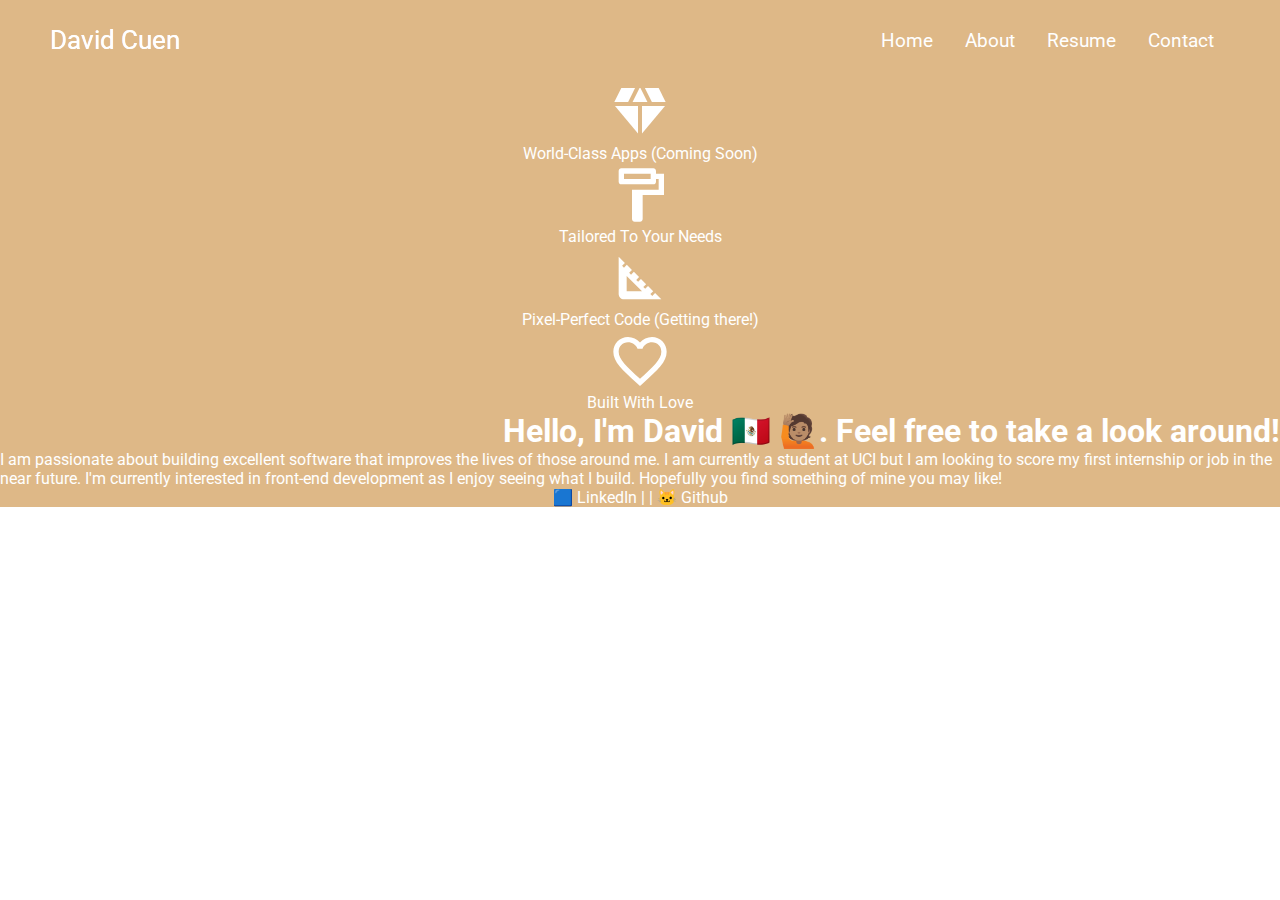
<file: index.html>
<!doctype html>
<html lang="en-US">

<!--
WRITTEN BY: David Cuen
EMAIL: cuend
-->

<head>
  <meta charset="utf-8">
  <meta name="author" content="David">
  <meta name="description" content="A custom portfolio for the work of David Cuen">
  <meta name="viewport" content="width=device-width, initial-scale=1.0">
  <title>David's Portfolio</title>
  <!-- Fonts/Icons -->
  <link rel="stylesheet" href="styles.css">
  <link rel="preconnect" href="https://fonts.googleapis.com">
  <link rel="preconnect" href="https://fonts.gstatic.com" crossorigin>
  <link href="https://fonts.googleapis.com/css2?family=Roboto&display=swap" rel="stylesheet">
  <link href="https://fonts.googleapis.com/icon?family=Material+Icons" rel="stylesheet">
  <!-- Bootstrap CSS -->
  <link href="https://cdn.jsdelivr.net/npm/bootstrap@5.2.2/dist/css/bootstrap.min.css" rel="stylesheet" integrity="sha384-Zenh87qX5JnK2Jl0vWa8Ck2rdkQ2Bzep5IDxbcnCeuOxjzrPF/et3URy9Bv1WTRi" crossorigin="anonymous">
  <!-- JavaScript Bundle with Popper -->
  <script src="https://cdn.jsdelivr.net/npm/bootstrap@5.2.2/dist/js/bootstrap.bundle.min.js" integrity="sha384-OERcA2EqjJCMA+/3y+gxIOqMEjwtxJY7qPCqsdltbNJuaOe923+mo//f6V8Qbsw3" crossorigin="anonymous"></script>
</head>

<body>

  <!-- Nav bar section -->
  <nav class="navbar">
    <div class="navbar__container">
      <a href="/" id="navbar__logo">David Cuen</a>
      <div class="navbar__toggle" id="mobile-menu">
        <div class="bar1"></div>
        <div class="bar2"></div>
        <div class="bar3"></div>
      </div>
      <ul class="navbar__menu">
        <li class="navbar__item">
          <a href="/" class="navbar__links">Home</a>
        </li>
        <li class="navbar__item">
          <a href="pages/about.html" class="navbar__links">About</a>
        </li>
        <li class="navbar__item">
          <a href="/images/resume.pdf" class="navbar__links" target="_blank" rel="noopener noreferrer">Resume</a>
        </li>
        <li class="navbar__item">
          <a href="pages/contact.html" class="navbar__links">Contact</a>
        </li>
      </ul>
    </div>
  </nav>
  <script src="app.js"></script>


  <!-- Hero Page -->
  <div class="container-fluid p-5 my-5">
    <!-- Icons -->
    <div class="row text-centered">
      <div class="col-sm-3">
        <img  class="icons" src="images/diamond.svg" alt="My Diamond SVG" style="height: 64px; width: 64px;">
        <p class="label">World-Class Apps (Coming Soon)</p>
      </div>
      <div class="col-sm-3">
        <img src = "images/paintroller.svg" alt="My Diamond SVG" style="height: 64px; width: 64px;">
        <p class="label">Tailored To Your Needs</p>
      </div>
      <div class="col-sm-3">
        <img src = "images/squareruler.svg" alt="My Square Ruler SVG" style="height: 64px; width: 64px;">
        <p class="label">Pixel-Perfect Code (Getting there!)</p> 
      </div>
      <div class="col-sm-3">
        <img src = "images/heart.svg" alt="My Heart SVG" style="height: 64px; width: 64px;">
        <p class="label">Built With Love</p> 
      </div>
    </div>
    <!-- Intro -->
    <div class="row my-5">
      <div class="col-6">
        <h1 class="tright">Hello, I'm David 🇲🇽 🙋🏽. Feel free to take a look around!</h1>
      </div>
      <div class="col-6">
        <p class="tleft">
          I am passionate about building excellent software that improves the lives of those around me. 
          I am currently a student at UCI but I am looking to score my first internship or job in the near 
          future. I'm currently interested in front-end development as I enjoy seeing what I build.
          Hopefully you find something of mine you may like!
        </p>
      </div>
    </div>
  </div>

  <!-- FOOTER -->
  <footer>
    <div class="container-fluid p-5 my-5">
      <div class="col d-flex justify-content-center">
        <p class="label">
          <a href="https://www.linkedin.com/in/david-cuen/" target="_blank" rel="noopener noreferrer">
            🟦 LinkedIn |
          </a>
          <a href="https://github.com/daev-c" target="_blank" rel="noopener noreferrer">
            | 🐱 Github
          </a>
        </p>
      </div>
    </div>
  </footer>
</body>

</html>
</file>
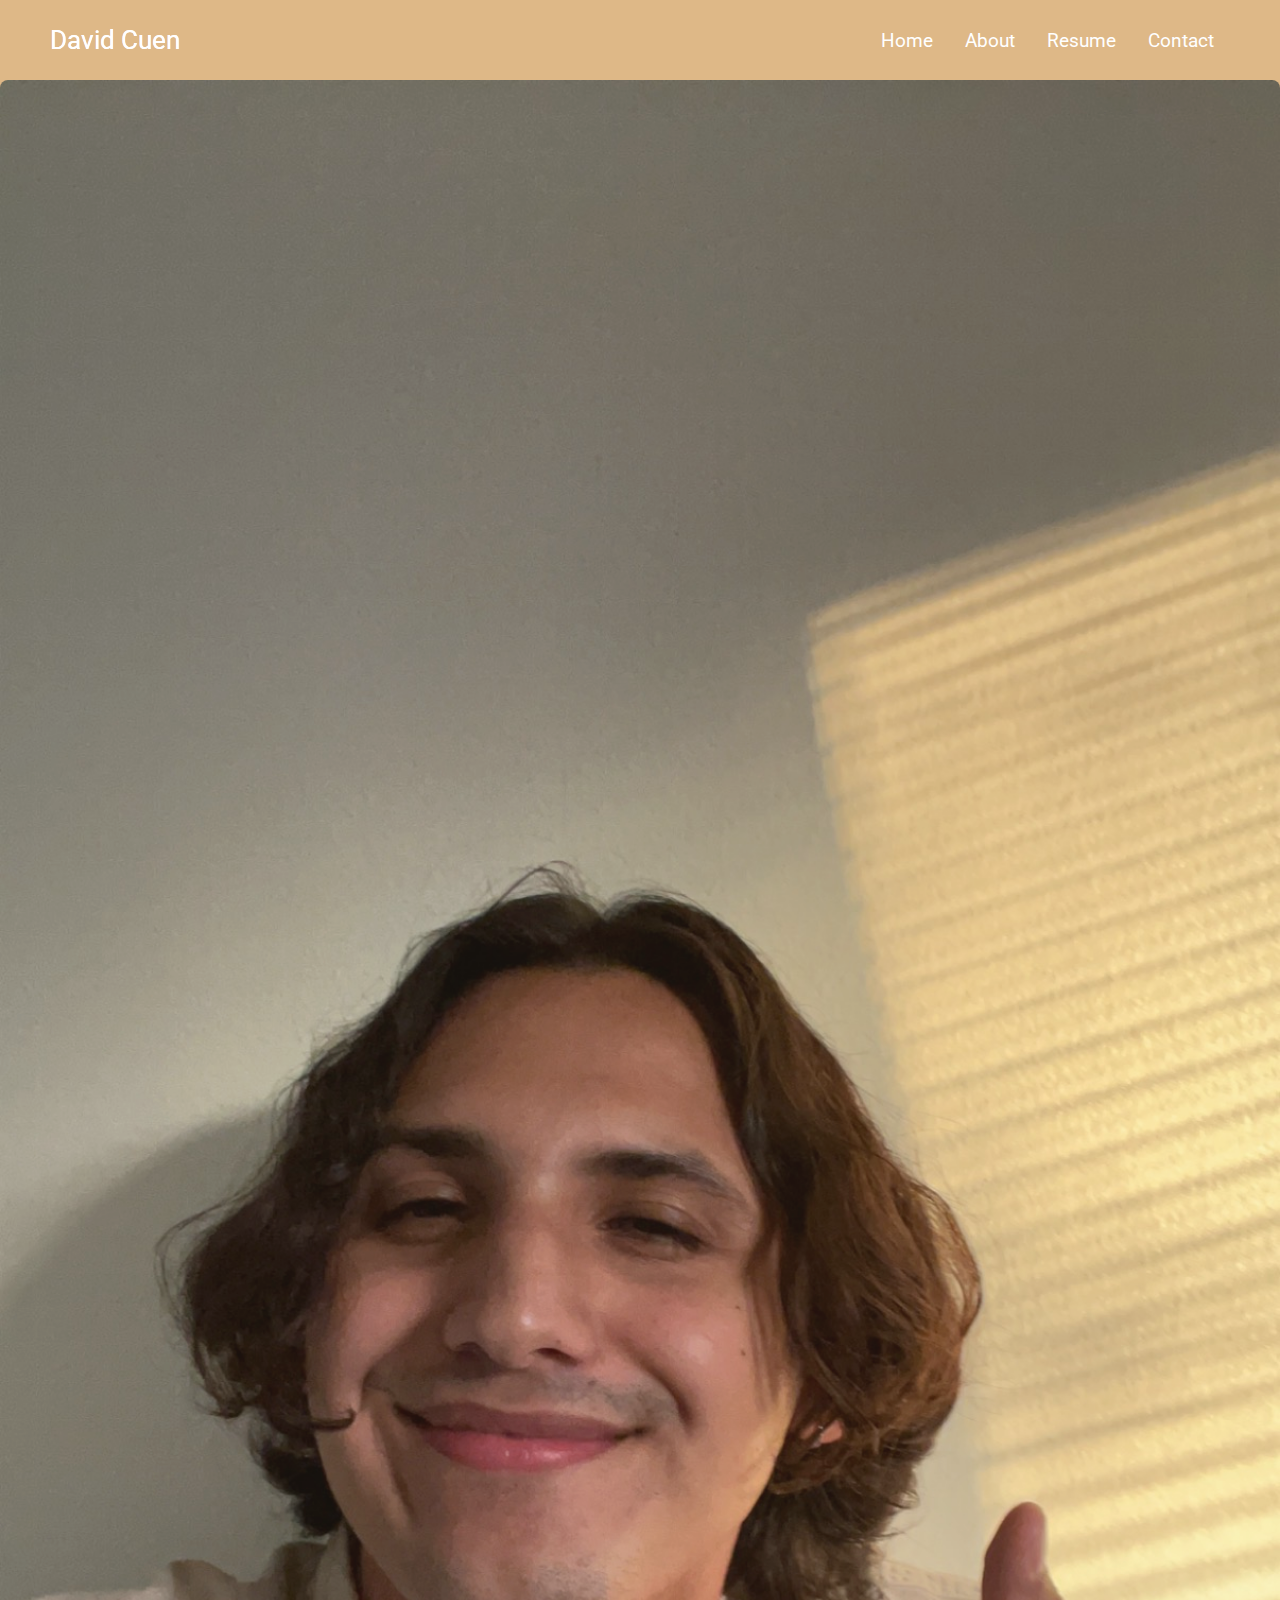
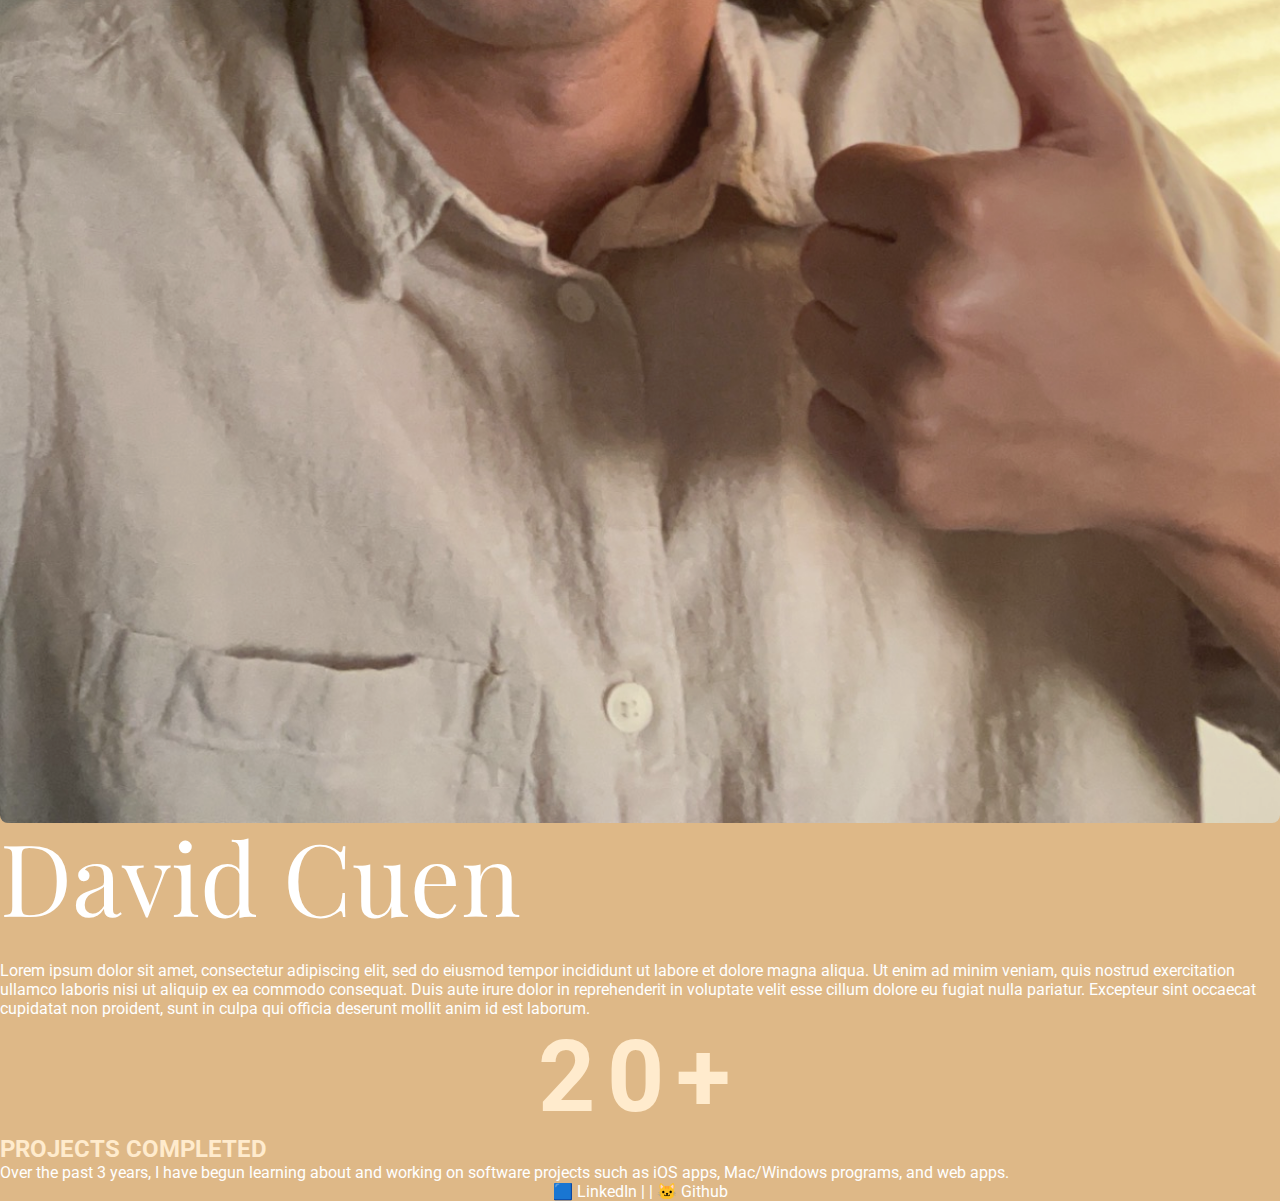
<file: pages/about.html>
<!doctype html>
<html lang="en-US">

<!--
WRITTEN BY: David Cuen
EMAIL: cuend
-->

<head>
  <meta charset="utf-8">
  <meta name="author" content="David">
  <meta name="description" content="A portfolio for the work of David Cuen">
  <meta name="viewport" content="width=device-width, initial-scale=1.0">
  <title>David's portfolio</title>
  <!-- Fonts/Icons -->
  <link rel="stylesheet" href="/styles.css">
  <link rel="preconnect" href="https://fonts.googleapis.com">
  <link rel="preconnect" href="https://fonts.gstatic.com" crossorigin>
  <link href="https://fonts.googleapis.com/css2?family=Roboto&display=swap" rel="stylesheet">
  <link href="https://fonts.googleapis.com/icon?family=Material+Icons" rel="stylesheet">
  <link rel="preconnect" href="https://fonts.googleapis.com">
  <link rel="preconnect" href="https://fonts.gstatic.com" crossorigin>
  <link href="https://fonts.googleapis.com/css2?family=Playfair+Display:ital@0;1&display=swap" rel="stylesheet">  
  <!-- Bootstrap CSS -->
  <link href="https://cdn.jsdelivr.net/npm/bootstrap@5.2.2/dist/css/bootstrap.min.css" rel="stylesheet" integrity="sha384-Zenh87qX5JnK2Jl0vWa8Ck2rdkQ2Bzep5IDxbcnCeuOxjzrPF/et3URy9Bv1WTRi" crossorigin="anonymous">
  <!-- JavaScript Bundle with Popper -->
  <script src="https://cdn.jsdelivr.net/npm/bootstrap@5.2.2/dist/js/bootstrap.bundle.min.js" integrity="sha384-OERcA2EqjJCMA+/3y+gxIOqMEjwtxJY7qPCqsdltbNJuaOe923+mo//f6V8Qbsw3" crossorigin="anonymous"></script>
</head>

<body>

    <!-- Nav bar section -->
    <nav class="navbar">
    <div class="navbar__container">
        <a href="/" id="navbar__logo">David Cuen</a>
        <div class="navbar__toggle" id="mobile-menu">
        <div class="bar1"></div>
        <div class="bar2"></div>
        <div class="bar3"></div>
        </div>
        <ul class="navbar__menu">
        <li class="navbar__item">
            <a href="/" class="navbar__links">Home</a>
        </li>
        <li class="navbar__item">
            <a href="/pages/about.html" class="navbar__links">About</a>
        </li>
        <li class="navbar__item">
            <a href="/images/resume.pdf" class="navbar__links" target="_blank" rel="noopener noreferrer">Resume</a>
        </li>
        <li class="navbar__item">
            <a href="/pages/contact.html" class="navbar__links">Contact</a>
        </li>
        </ul>
    </div>
    </nav>
    <script src="/app.js"></script>


    <!-- picture + about me -->
    <div class="container-fluid my-5">
    <div class="row py-5">
        <div class="col-sm-6">
        <img src="/images/david.JPG" alt="An image of David Cuen smiling and holding up a thumbs up." class="david">
        </div>
        <div class="col-sm-6 d-inline justify-content-center">
        <h1 class="tleft" id="play" style="font-size: 100px;" >David Cuen</h1>
        <p class="tleft" id="abtme">
            Lorem ipsum dolor sit amet, consectetur adipiscing elit, sed do eiusmod tempor incididunt ut labore et dolore magna aliqua. Ut enim ad minim veniam, quis nostrud exercitation ullamco laboris nisi ut aliquip ex ea commodo consequat. Duis aute irure dolor in reprehenderit in voluptate velit esse cillum dolore eu fugiat nulla pariatur. Excepteur sint occaecat cupidatat non proident, sunt in culpa qui officia deserunt mollit anim id est laborum. 
        </p>
        </div>
    </div>
    </div>

    <!-- projects section -->

    <div class="container-fluid my-5">
        <div class="row py-5">
        <div class="col">
            <h2 class="label" style="font-size: 100px; letter-spacing: 12px; color:blanchedalmond">20+</h2>
            <h2 class="label pt-5" style="text-align: left; color: blanchedalmond">PROJECTS COMPLETED</h2>
            <p class="label" style="text-align: left;">
                Over the past 3 years, I have begun learning about and working on software projects such as iOS apps, Mac/Windows programs, and web apps.
            </p>
        </div>
        </div>
    </div>

    <!-- footer section -->
    <footer>
        <div class="container-fluid p-5 my-5">
        <div class="col d-flex justify-content-center">
            <p class="label">
            <a href="https://www.linkedin.com/in/david-cuen/" target="_blank" rel="noopener noreferrer">
                🟦 LinkedIn |
            </a>
            <a href="https://github.com/daev-c" target="_blank" rel="noopener noreferrer">
                | 🐱 Github
            </a>
            </p>
        </div>
        </div>
    </footer>

</body>

</html>
</file>
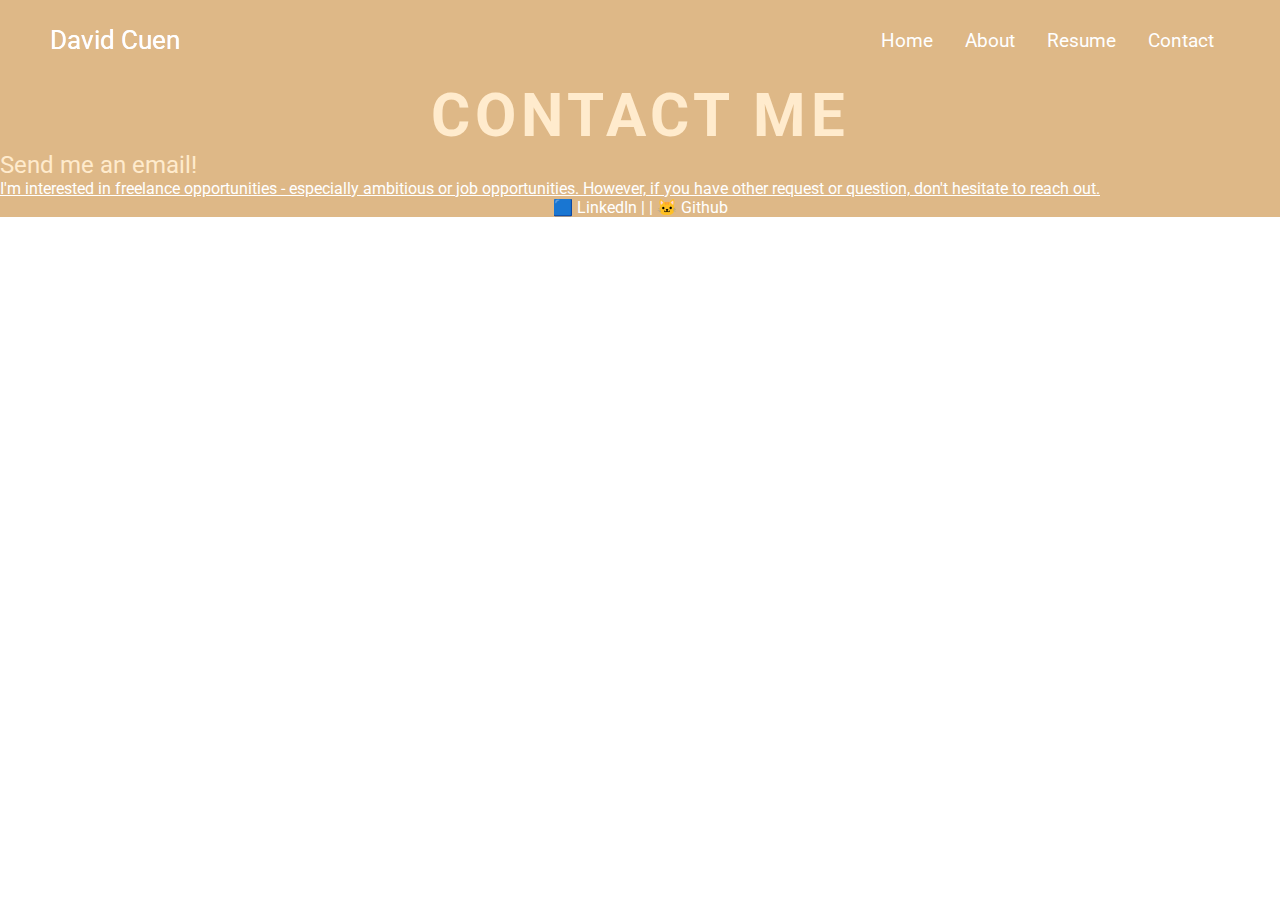
<file: pages/contact.html>
<!doctype html>
<html lang="en-US">

<!--
WRITTEN BY: David Cuen
EMAIL: cuend
-->

<head>
  <meta charset="utf-8">
  <meta name="author" content="David">
  <meta name="description" content="A portfolio for the work of David Cuen">
  <meta name="viewport" content="width=device-width, initial-scale=1.0">
  <title>David's portfolio</title>
  <!-- Fonts/Icons -->
  <link rel="stylesheet" href="/styles.css">
  <link rel="preconnect" href="https://fonts.googleapis.com">
  <link rel="preconnect" href="https://fonts.gstatic.com" crossorigin>
  <link href="https://fonts.googleapis.com/css2?family=Roboto&display=swap" rel="stylesheet">
  <link href="https://fonts.googleapis.com/icon?family=Material+Icons" rel="stylesheet">
  <link rel="preconnect" href="https://fonts.googleapis.com">
  <link rel="preconnect" href="https://fonts.gstatic.com" crossorigin>
  <link href="https://fonts.googleapis.com/css2?family=Playfair+Display:ital@0;1&display=swap" rel="stylesheet">  
  <!-- Bootstrap CSS -->
  <link href="https://cdn.jsdelivr.net/npm/bootstrap@5.2.2/dist/css/bootstrap.min.css" rel="stylesheet" integrity="sha384-Zenh87qX5JnK2Jl0vWa8Ck2rdkQ2Bzep5IDxbcnCeuOxjzrPF/et3URy9Bv1WTRi" crossorigin="anonymous">
  <!-- JavaScript Bundle with Popper -->
  <script src="https://cdn.jsdelivr.net/npm/bootstrap@5.2.2/dist/js/bootstrap.bundle.min.js" integrity="sha384-OERcA2EqjJCMA+/3y+gxIOqMEjwtxJY7qPCqsdltbNJuaOe923+mo//f6V8Qbsw3" crossorigin="anonymous"></script>
</head>

<body>

    <!-- Nav bar section -->
    <nav class="navbar">
        <div class="navbar__container">
        <a href="/" id="navbar__logo">David Cuen</a>
        <div class="navbar__toggle" id="mobile-menu">
            <div class="bar1"></div>
            <div class="bar2"></div>
            <div class="bar3"></div>
        </div>
        <ul class="navbar__menu">
            <li class="navbar__item">
            <a href="/" class="navbar__links">Home</a>
            </li>
            <li class="navbar__item">
            <a href="/pages/about.html" class="navbar__links">About</a>
            </li>
            <li class="navbar__item">
            <a href="/images/resume.pdf" class="navbar__links" target="_blank" rel="noopener noreferrer">Resume</a>
            </li>
            <li class="navbar__item">
            <a href="/pages/contact.html" class="navbar__links">Contact</a>
            </li>
        </ul>
        </div>
    </nav>
    <script src="/app.js"></script>

    <!-- contact me section -->

    <div class="container-fluid my-5">
        <div class="row py-5">
        <div class="col">
            <h2 class="label pb-4" style="font-size: 60px; letter-spacing: 5px; color:blanchedalmond">CONTACT ME</h2>
            <a href="mailto:davidsee888@gmail.com" class="label" style="text-align: left; color: blanchedalmond; font-size: 24px;">Send me an email!</a>
            <p class="label" style="text-align: left; text-decoration: underline;">
                I'm interested in freelance opportunities - especially ambitious or job opportunities. However, if you have other request or question, don't hesitate to reach out.
            </p>
        </div>
        </div>
    </div>

    <!-- footer section -->
    <footer>
        <div class="container-fluid p-5 my-5">
        <div class="col d-flex justify-content-center">
            <p class="label">
            <a href="https://www.linkedin.com/in/david-cuen/" target="_blank" rel="noopener noreferrer">
                🟦 LinkedIn |
            </a>
            <a href="https://github.com/daev-c" target="_blank" rel="noopener noreferrer">
                | 🐱 Github
            </a>
            </p>
        </div>
        </div>
    </footer>

</body>

</html>
</file>
<file: styles.css>
* {
    box-sizing: border-box;
    margin: 0;
    padding: 0;
    font-family: 'Roboto', sans-serif;
}

a:link{
    color: white;
    text-decoration: none;
}

a:active {
    color: beige;
}
a:hover {
    color: white;
}
a:visited {
    color: white;
}

.navbar {
    background: burlywood;
    height: 80px;
    display: flex;
    justify-content: center;
    align-items: center;
    font-size: 1.2rem;
    position: sticky;
    top: 0;
    z-index: 999;
}

.navbar__container {
    display: flex;
    justify-content: space-between;
    height: 80px;
    z-index: 1;
    width: 100%;
    max-width: 1300px;
    margin-right: auto;
    margin-left: auto;
    padding-right: 50px;
    padding-left: 50px;
}

#navbar__logo {
    background-color: white;
    background-size: 100%;
    background-clip: content-box;
    -webkit-background-clip: text;
    -webkit-text-fill-color: white;
    display: flex;
    align-items: center;
    cursor: pointer;
    text-decoration: none;
    font-size: 1.6rem;
  }

.fa-gem {
    margin-right: 0.5rem;
}

.navbar__menu {
    display: flex;
    align-items: center;
    list-style: none;
    text-align: center;
}

.navbar__item {
    height: 80px;
}

.navbar__links {
    color: white;
    display: flex;
    align-items: center;
    justify-content: center;
    text-decoration: none;
    padding: 0 1rem;
    height: 100%;
}

.navbar__links:hover {
    color: blanchedalmond;
    transition: all 0.3s ease;
}

@media screen and (max-width: 960px) {
    .navbar__container {
        display: flex;
        justify-content: space-between;
        height: 80px;
        z-index: 1;
        width: 100%;
        max-width: 1300px;
        padding: 0;
    }

    .navbar__menu {
        display: grid;
        grid-template-columns: auto;
        margin: 0;
        width: 100%;
        position: absolute;
        top: -1000px;
        opacity: 0;
        transition: all 0.5s ease;
        height: 50vh;
        z-index: -1;
    }

    .navbar__menu.active {
        background: burlywood;
        top: 100%;
        opacity: 1;
        transition: all 0.5s ease;
        z-index: 99;
        height: 50vh;
        font-size: 1.6rem;
    }

    #navbar__logo {
        padding-left: 2rem;
    }

    .navbar__item {
        width: 91.5%;
    }

    .navbar__links {
        text-align: center;
        padding: 1rem;
        width: 100%;
        display: table;
    }

    #mobile-menu {
        position: absolute;
        top: 20%;
        right: 5%;
        transform: translate(5%, 20%);
    }

    .navbar__toggle {
        display: inline-block;
        cursor: pointer;
    }

    .navbar__toggle .bar1,.bar2, .bar3 {
        width: 35px;
        height: 4px;
        margin: 7px 0;
        transition: all 0.3s ease-in-out;
        background: white;
    }

    #mobile-menu.is-active .bar1 {
        transform: translateY(11px) rotate(-45deg);
    }

    #mobile-menu.is-active .bar2 {
        opacity: 0;
    }

    #mobile-menu.is-active .bar3 {
        transform: translateY(-11px) rotate(45deg);
    }

    /* note that this should trigger the three bars after the js */
}

.label {
    color: white;
    text-align: center;
}

.tright {
    color: white;
    text-align: right;
}

.tleft {
    color: white;
    text-align: left;
}

.container-fluid {
    background: burlywood;
}

.spaceabove {
    padding-top: 100px;
}

.foot {
    margin-bottom: auto;
}

img {
    display: block;
    margin-left: auto;
    margin-right: auto;
    width: 50%;
}

.david {
    width: 100%;
    height: auto;
    border-radius: 8px;
    opacity: 0.9;
}

.david:hover {
    opacity: 1;
    transition: all 0.3s ease;
}

#play {
    font-family: 'Playfair Display', serif;
    letter-spacing: 0px;
    margin: 0;
    font-size: 100px;
    line-height: 106px;
    font-weight: 400;
}

#abtme {
    padding-top: 2em;
    padding-right: 1.5em;
    justify-content: center;
}
</file>
